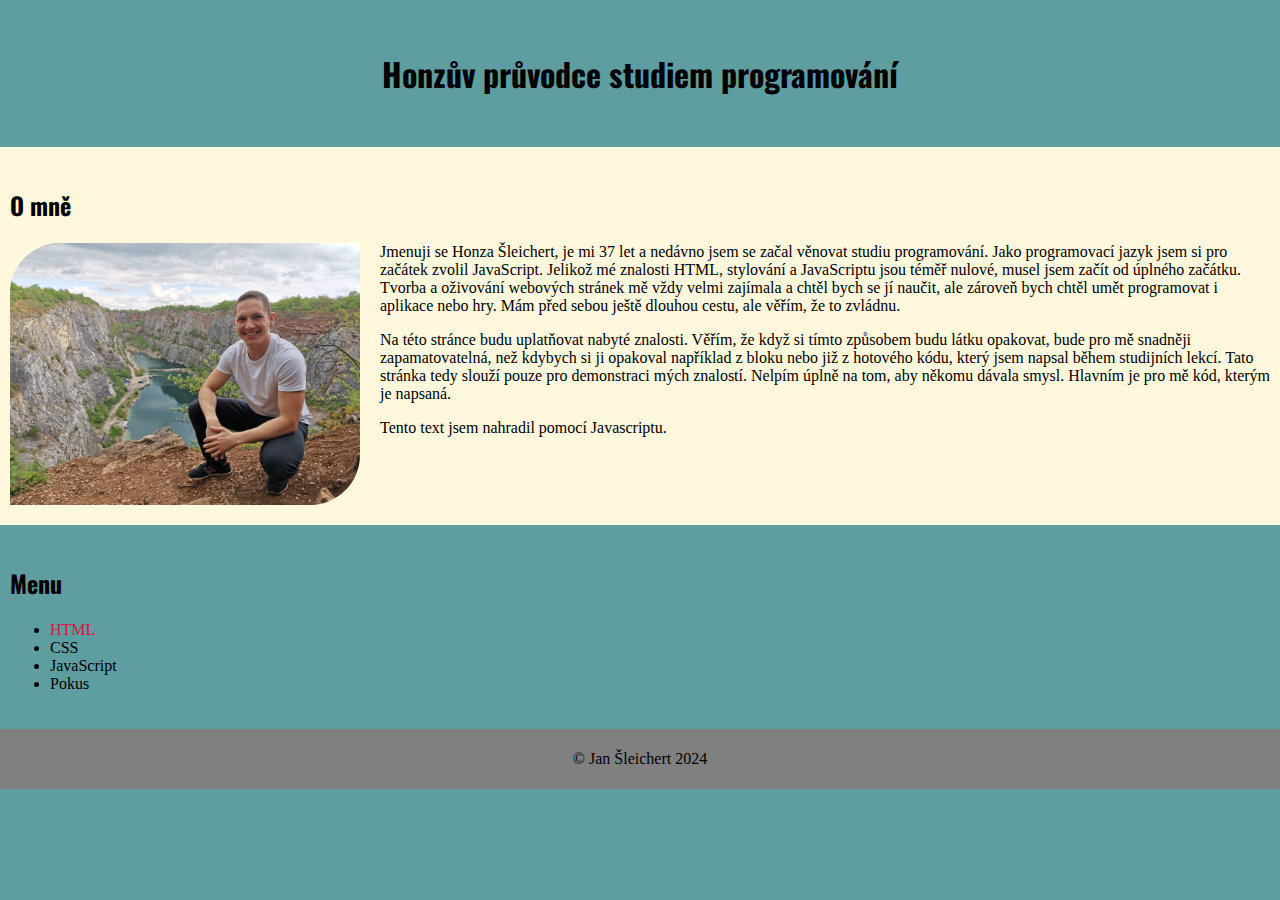
<file: Index.html>
<!DOCTYPE html>
<html lang="en">
<head>
    <meta charset="UTF-8">
    <meta http-equiv="X-UA-Compatible" content="IE=edge">
    <meta name="viewport" content="width=device-width, initial-scale=1.0">
    <link rel="stylesheet" type="text/css" href="style.css">
    <link href="https://fonts.googleapis.com/css2?family=Oswald:wght@200..700&family=Raleway:ital,wght@0,100..900;1,100..900&display=swap" rel="stylesheet">
    <title>Projekt Honzy Šleicherta</title>
</head>
<body>
    <header>
        <h1>Honzův průvodce studiem programování</h1>
    </header>

    <section class="sekce1">
        <h2>O mně</h2>
            <img class="uvodni" src="Obrazky/uvodni.jpeg" alt="Uvodni fotka">
            <p>Jmenuji se Honza Šleichert, je mi 37 let a nedávno jsem se začal věnovat studiu programování. Jako programovací jazyk 
                jsem si pro začátek zvolil JavaScript. Jelikož mé znalosti HTML, stylování a JavaScriptu jsou téměř nulové, musel jsem začít od 
                úplného začátku. Tvorba a oživování webových stránek mě vždy velmi zajímala a chtěl bych se jí naučit, ale zároveň
                bych chtěl umět programovat i aplikace nebo hry. Mám před sebou ještě dlouhou cestu, ale věřím, že to zvládnu.
            </p>
            <p>
                Na této stránce budu uplatňovat nabyté znalosti. Věřím, že když si tímto způsobem budu látku opakovat, bude 
                pro mě snadněji zapamatovatelná, než kdybych si ji opakoval například z bloku nebo již z hotového kódu, který jsem
                napsal během studijních lekcí. Tato stránka tedy slouží pouze pro demonstraci mých znalostí. Nelpím úplně na tom, aby
                někomu dávala smysl. Hlavním je pro mě kód, kterým je napsaná.
            </p>
            <p id="text">Tento text bude nahrazen textem v JavaScriptu</p>
    </section>
    <section class="menu">
        <h2>Menu</h2>
            <ul>
                <li>
                    <a href="HTML.html">HTML</a>
                </li>
                <li>
                    CSS
                </li>
                <li>
                    JavaScript
                </li>
                <li>
                    Pokus
                </li>
            </ul>    
    </section>

    <footer>
        <p>© Jan Šleichert 2024</p>
    </footer>

    <script src="script.js"></script>
</body>
</html>
</file>
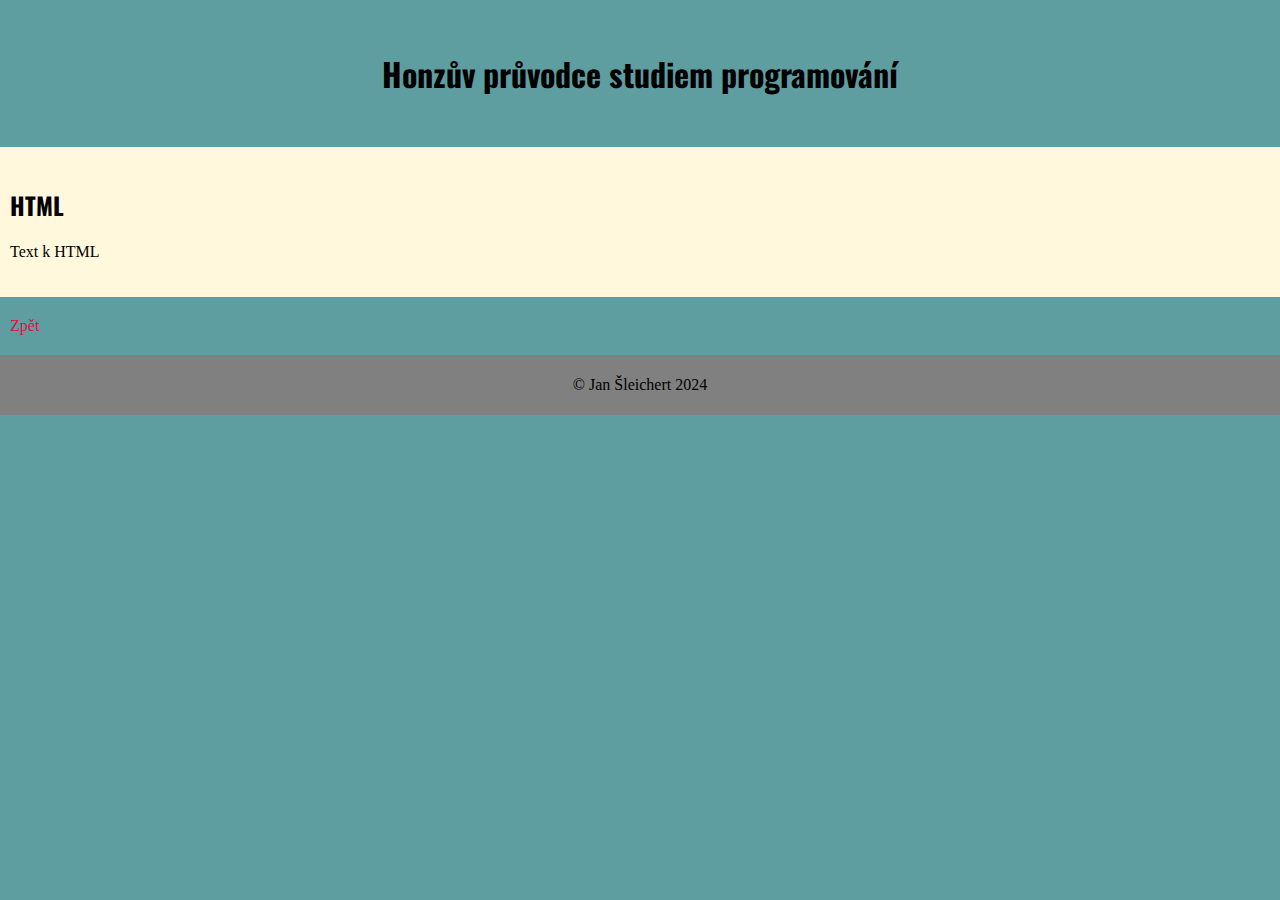
<file: HTML.html>
<!DOCTYPE html>
<html lang="en">
<head>
    <meta charset="UTF-8">
    <meta http-equiv="X-UA-Compatible" content="IE=edge">
    <meta name="viewport" content="width=device-width, initial-scale=1.0">
    <link rel="stylesheet" type="text/css" href="style.css">
    <link href="https://fonts.googleapis.com/css2?family=Oswald:wght@200..700&family=Raleway:ital,wght@0,100..900;1,100..900&display=swap" rel="stylesheet">
    <title>Projekt Honzy Šleicherta</title>
</head>
<body>
    <header>
        <h1>Honzův průvodce studiem programování</h1>
    </header>

    <section class="sekce1">
        <h2>HTML</h2>
            <!-- <img class="uvodni" src="Obrazky/uvodni.jpeg" alt="Uvodni fotka"> -->
            <p>
                Text k HTML
            </p>
              
    </section>
    <section class="sekce2">
        <a href="Index.html">Zpět</a>
    </section>
    <footer>
        <p>© Jan Šleichert 2024</p>
    </footer>

    <!--<script src="script.js"></script>-->
</body>
</html>
</file>
<file: style.css>
body {
    background-color: cadetblue;
    margin: 0;
}
h1,
h2 {
    font-family: "Oswald", sans-serif;
    
}

h1 {
    text-align: center;
    margin: 50px;
}

/* úvodní obrázek*/
.uvodni {
    width: 350px;
    margin-right: 20px;
    float: left;
    border-radius: 50px 0px 50px 0px;
}
.sekce1 {
    background-color: cornsilk;
    overflow: auto;
    padding: 20px 10px;
}

.sekce2 {
    overflow: auto;
    padding: 20px 10px;
}

.menu {
    padding: 20px 10px;
}

footer {
    text-align: center;
    background-color: gray;
    padding: 5px;
}
a {
    text-decoration: 0;
    color: crimson;
}

a:hover {
    background-color: darkkhaki;
}
</file>
